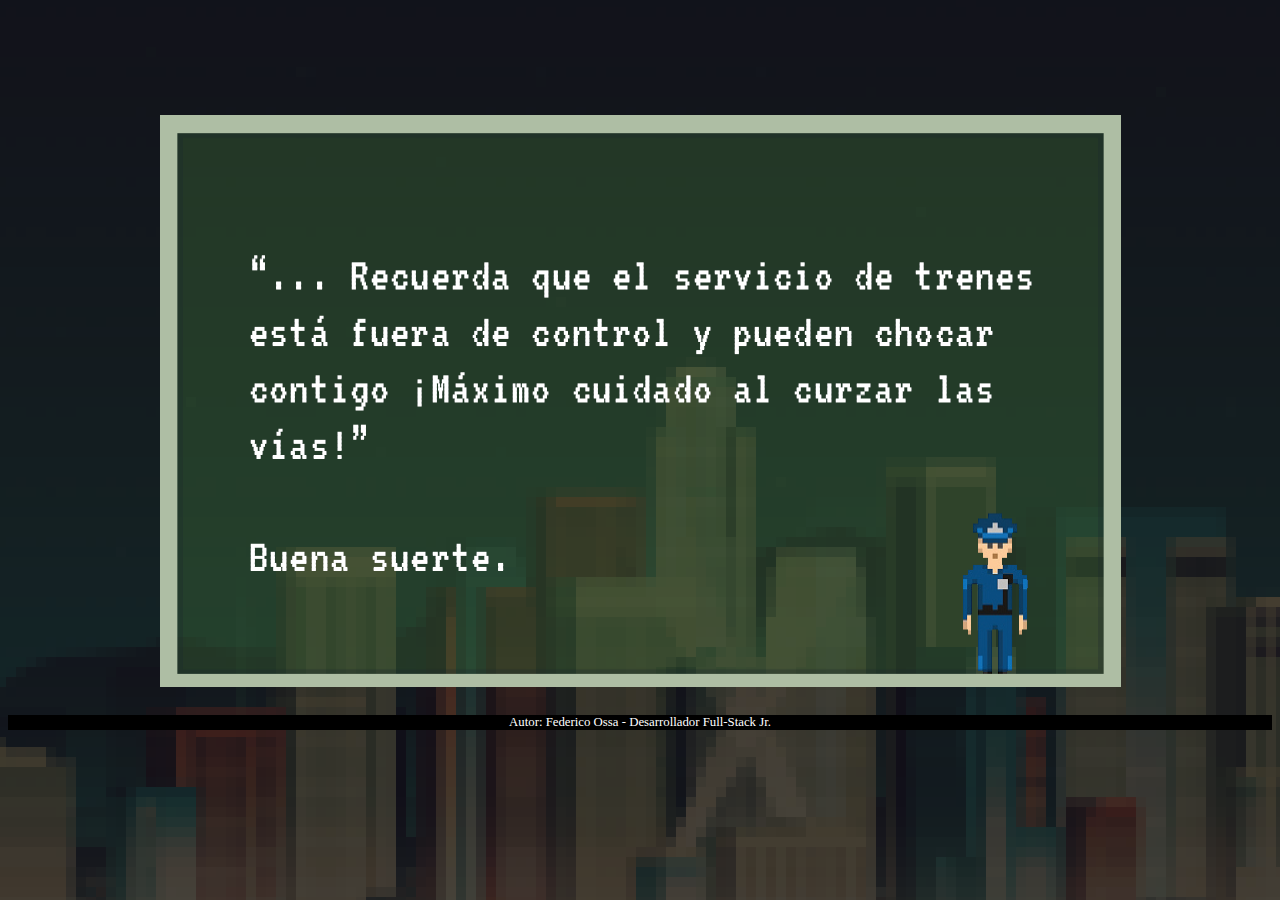
<file: index.html>
<!DOCTYPE html>
<html>
  <head>
    <meta name="viewport" content="width=device-width, initial-scale=1.0"/>
    <meta charset="utf-8"/>
    <!-- Incluir los archivos donde este guardado el estilo en formato css -->
    <link rel="stylesheet" href="css/juego.css">
    <!-- Incluir los archivos donde este el codigo Javascript del juego -->
    <script src='js/resources.js'> </script>
    <script src='js/jugador.js'> </script>
    <script src='js/dibujante.js'> </script>
    <script src='js/obstaculo.js'> </script>
    <script src='js/enemigo.js'> </script>
    <script src='js/zombie_caminante.js'></script>
    <script src='js/zombie_conductor.js'></script>
    <script src="js/blood.js"></script>
    <script src="js/spikeball.js"></script>
    <script src='js/juego.js'> </script>
  </head>
  <body>
    <input type="button" value="< Clic para volver a Jugar  >" onClick="window.location.reload()" class="boton-recargar" id="reiniciar">
    <footer>
          <p><a href="https://fedeossa.github.io/cv_online/index.html" target="_blank"> Autor: Federico Ossa - Desarrollador Full-Stack Jr.</a></p>
    </footer>
  </body>
</html>
</file>
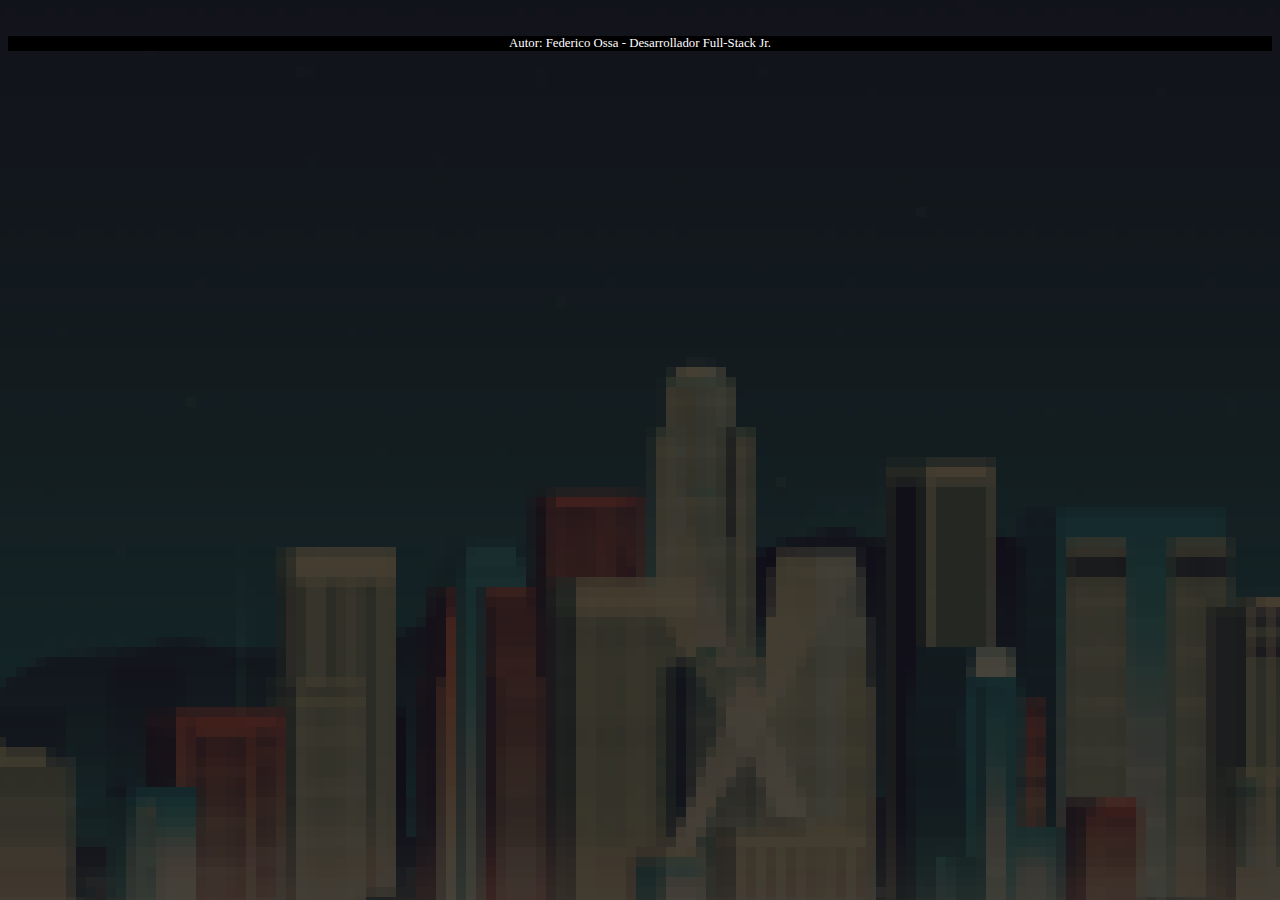
<file: juego.html>
<!DOCTYPE html>
<html>
  <head>
    <meta name="viewport" content="width=device-width, initial-scale=1.0"/>
    <meta charset="utf-8"/>
    <!-- Incluir los archivos donde este guardado el estilo en formato css -->
    <link rel="stylesheet" href="css/juego.css">
    <!-- Incluir los archivos donde este el codigo Javascript del juego -->
    <script src='js/resources.js'> </script>
    <script src='js/jugador.js'> </script>
    <script src='js/dibujante.js'> </script>
    <script src='js/obstaculo.js'> </script>
    <script src='js/enemigo.js'> </script>
    <script src='js/zombie_caminante.js'></script>
    <script src='js/zombie_conductor.js'></script>
    <script src="js/blood.js"></script>
    <script src='js/juego.js'> </script>
  </head>
  <body>
    <input type="button" value="< Clic para volver a Jugar  >" onClick="window.location.reload()" class="boton-recargar" id="reiniciar">
    <footer>
          <p><a href="https://fedeossa.github.io/cv_online/index.html" target="_blank"> Autor: Federico Ossa - Desarrollador Full-Stack Jr.</a></p>
    </footer>
  </body>
</html>
</file>
<file: css/juego.css>
body {
  background-image: url('../imagenes/fondo.png');
}

canvas {
  margin: auto;
  display: flex;
  margin-top: calc(44vh - 286px);
}

.boton-recargar {
  margin: auto;
  display: flex;
  background: none;
  border: none;
  color: white;
  font-family: monospace;
  visibility: hidden;
  padding: 0px;
}

/*Firma */
footer p {
  font-size: 0.8em;
  margin-left: auto;
  margin-right: auto;
  text-align: center;
  padding: 0px;
  float: none;
  background-color: black;
  color: white;
}
a:link {
  color: white;
  text-decoration-color: none;
  text-decoration: none;
}
a:hover {
  color: white;
  text-decoration: underline;
}
a:visited {
  color: white;
  background-color: white;
}
</file>
